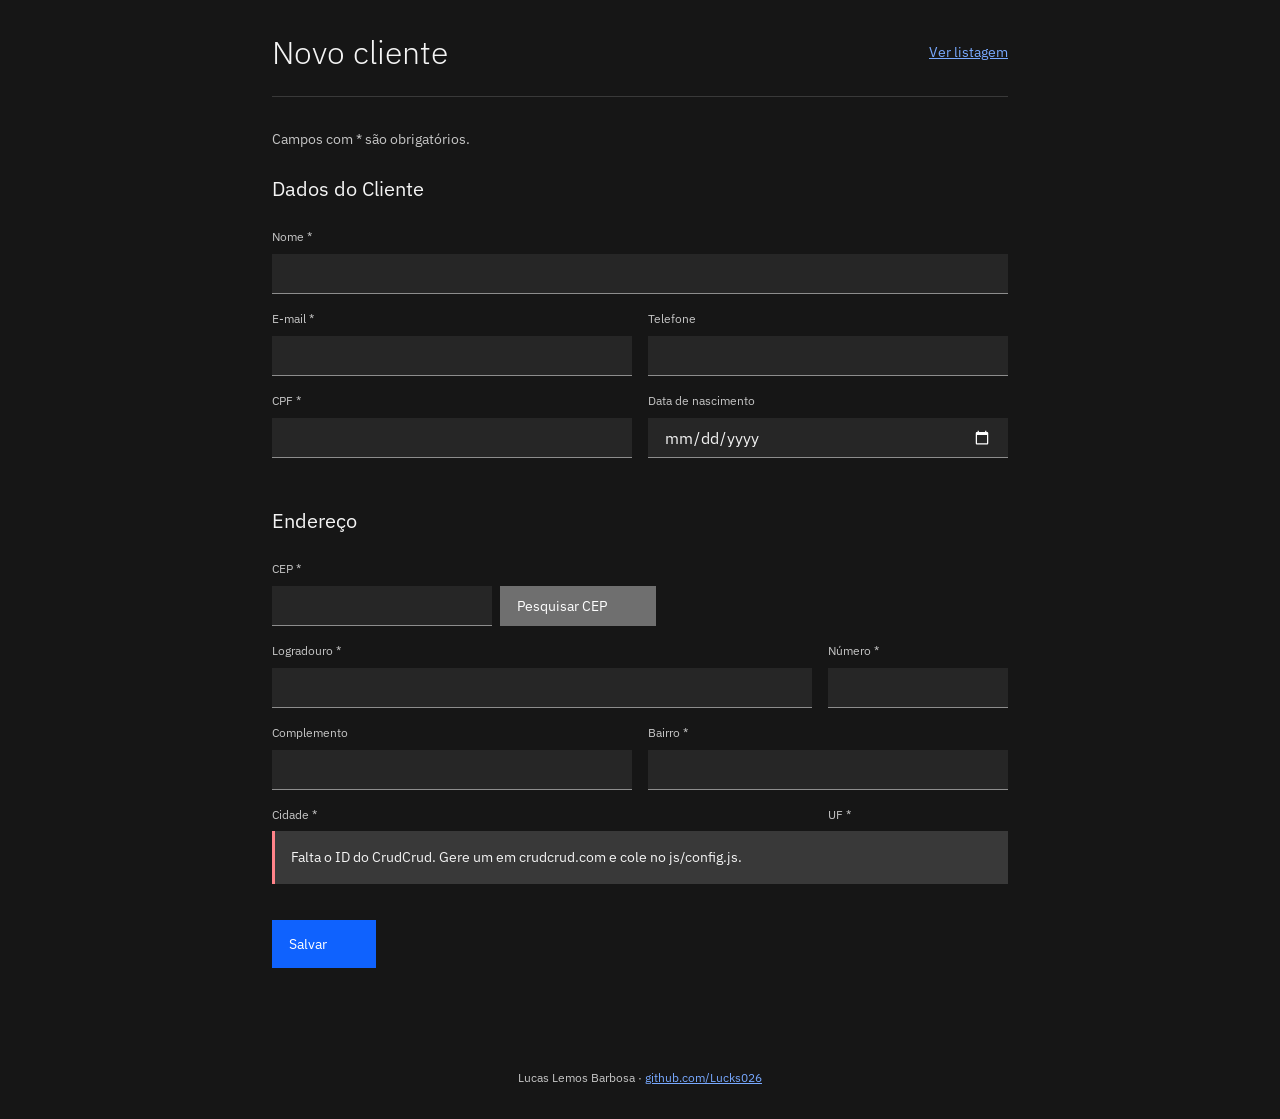
<file: index.html>
<!DOCTYPE html>
<html lang="pt-BR">
<head>
  <meta charset="UTF-8">
  <meta name="viewport" content="width=device-width, initial-scale=1">
  <title>Novo cliente</title>
  <link rel="preconnect" href="https://fonts.googleapis.com">
  <link rel="preconnect" href="https://fonts.gstatic.com" crossorigin>
  <link rel="stylesheet" href="https://fonts.googleapis.com/css2?family=IBM+Plex+Sans:wght@300;400;600&display=swap">
  <link rel="stylesheet" href="css/style.css">
  <script defer src="js/config.js"></script>
  <script defer src="js/api.js"></script>
  <script defer src="js/cadastro.js"></script>
</head>
<body>
  <main class="conteudo">
    <header class="cabecalho">
      <h1 id="titulo">Novo cliente</h1>
      <a href="listagem.html">Ver listagem</a>
    </header>

    <form id="formulario" novalidate autocomplete="off">
      <p class="nota">Campos com * são obrigatórios.</p>

      <fieldset>
        <legend>Dados do Cliente</legend>

        <div class="linha">
          <div>
            <label for="nome">Nome <span aria-hidden="true">*</span></label>
            <input type="text" id="nome" name="nome" required aria-describedby="erro-nome">
            <p class="campo-erro" id="erro-nome"></p>
          </div>
        </div>

        <div class="linha linha-dupla">
          <div>
            <label for="email">E-mail <span aria-hidden="true">*</span></label>
            <input type="email" id="email" name="email" required aria-describedby="erro-email">
            <p class="campo-erro" id="erro-email"></p>
          </div>
          <div>
            <label for="telefone">Telefone</label>
            <input type="tel" id="telefone" name="telefone" inputmode="tel" aria-describedby="erro-telefone">
            <p class="campo-erro" id="erro-telefone"></p>
          </div>
        </div>

        <div class="linha linha-dupla">
          <div>
            <label for="cpf">CPF <span aria-hidden="true">*</span></label>
            <input type="text" id="cpf" name="cpf" inputmode="numeric" required aria-describedby="erro-cpf">
            <p class="campo-erro" id="erro-cpf"></p>
          </div>
          <div>
            <label for="dataNascimento">Data de nascimento</label>
            <input type="date" id="dataNascimento" name="dataNascimento" aria-describedby="erro-dataNascimento">
            <p class="campo-erro" id="erro-dataNascimento"></p>
          </div>
        </div>
      </fieldset>

      <fieldset>
        <legend>Endereço</legend>

        <div class="linha">
          <div>
            <label for="cep">CEP <span aria-hidden="true">*</span></label>
            <div class="campo-com-botao">
              <input type="text" id="cep" name="cep" inputmode="numeric" required aria-describedby="erro-cep">
              <button type="button" class="botao" id="botao-cep">Pesquisar CEP</button>
            </div>
            <p class="campo-erro" id="erro-cep" aria-live="polite"></p>
          </div>
        </div>

        <div class="linha linha-larga">
          <div>
            <label for="logradouro">Logradouro <span aria-hidden="true">*</span></label>
            <input type="text" id="logradouro" name="logradouro" required aria-describedby="erro-logradouro">
            <p class="campo-erro" id="erro-logradouro"></p>
          </div>
          <div>
            <label for="numero">Número <span aria-hidden="true">*</span></label>
            <input type="text" id="numero" name="numero" required aria-describedby="erro-numero">
            <p class="campo-erro" id="erro-numero"></p>
          </div>
        </div>

        <div class="linha linha-dupla">
          <div>
            <label for="complemento">Complemento</label>
            <input type="text" id="complemento" name="complemento" aria-describedby="erro-complemento">
            <p class="campo-erro" id="erro-complemento"></p>
          </div>
          <div>
            <label for="bairro">Bairro <span aria-hidden="true">*</span></label>
            <input type="text" id="bairro" name="bairro" required aria-describedby="erro-bairro">
            <p class="campo-erro" id="erro-bairro"></p>
          </div>
        </div>

        <div class="linha linha-larga">
          <div>
            <label for="cidade">Cidade <span aria-hidden="true">*</span></label>
            <input type="text" id="cidade" name="cidade" required aria-describedby="erro-cidade">
            <p class="campo-erro" id="erro-cidade"></p>
          </div>
          <div>
            <label for="uf">UF <span aria-hidden="true">*</span></label>
            <input type="text" class="caixa-alta" id="uf" name="uf" maxlength="2" required aria-describedby="erro-uf">
            <p class="campo-erro" id="erro-uf"></p>
          </div>
        </div>
      </fieldset>

      <button type="submit" class="botao botao-principal" id="botao-salvar">Salvar</button>
    </form>

    <p class="saida" id="mensagem" role="status"></p>
  </main>

  <footer class="rodape">
    Lucas Lemos Barbosa · <a href="https://github.com/Lucks026">github.com/Lucks026</a>
  </footer>
</body>
</html>
</file>
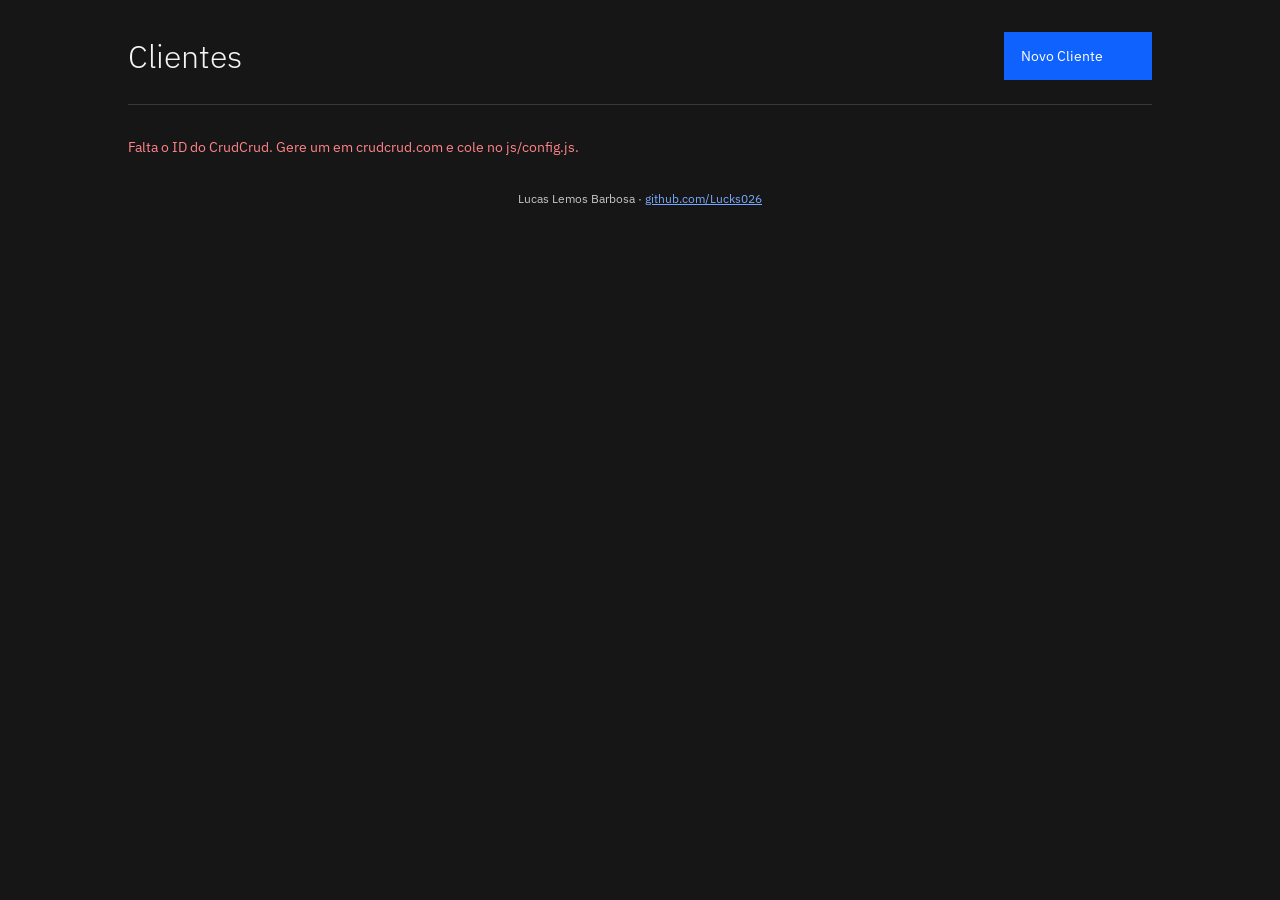
<file: listagem.html>
<!DOCTYPE html>
<html lang="pt-BR">
<head>
  <meta charset="UTF-8">
  <meta name="viewport" content="width=device-width, initial-scale=1">
  <title>Clientes</title>
  <link rel="preconnect" href="https://fonts.googleapis.com">
  <link rel="preconnect" href="https://fonts.gstatic.com" crossorigin>
  <link rel="stylesheet" href="https://fonts.googleapis.com/css2?family=IBM+Plex+Sans:wght@300;400;600&display=swap">
  <link rel="stylesheet" href="css/style.css">
  <script defer src="js/config.js"></script>
  <script defer src="js/api.js"></script>
  <script defer src="js/listagem.js"></script>
</head>
<body>
  <main class="conteudo conteudo-largo">
    <header class="cabecalho">
      <h1 id="titulo">Clientes</h1>
      <a class="botao botao-principal" id="link-novo" href="index.html">Novo Cliente</a>
    </header>

    <div class="busca" id="bloco-busca" hidden>
      <label for="busca">Buscar por nome</label>
      <input type="search" id="busca" autocomplete="off">
    </div>

    <table class="tabela" id="tabela" aria-labelledby="titulo" hidden>
      <thead>
        <tr>
          <th scope="col">Nome</th>
          <th scope="col">E-mail</th>
          <th scope="col">Telefone</th>
          <th scope="col">Cidade/UF</th>
          <th scope="col">Ações</th>
        </tr>
      </thead>
      <tbody id="corpo-tabela"></tbody>
    </table>

    <p class="estado" id="estado" role="status"></p>
    <p class="saida" id="mensagem" role="status"></p>
  </main>

  <footer class="rodape">
    Lucas Lemos Barbosa · <a href="https://github.com/Lucks026">github.com/Lucks026</a>
  </footer>
</body>
</html>
</file>
<file: css/style.css>
:root {
  color-scheme: dark;

  --fundo: #161616;
  --camada: #262626;
  --camada-alta: #393939;
  --borda: #393939;
  --borda-campo: #8d8d8d;
  --texto: #f4f4f4;
  --texto-fraco: #c6c6c6;
  --branco: #ffffff;
  --link: #78a9ff;
  --azul: #0f62fe;
  --azul-escuro: #0353e9;
  --cinza: #6f6f6f;
  --cinza-escuro: #5e5e5e;
  --verde: #42be65;
  --vermelho: #ff8389;
  --vermelho-escuro: #da1e28;

  --espaco-1: 0.25rem;
  --espaco-2: 0.5rem;
  --espaco-3: 1rem;
  --espaco-4: 1.5rem;
  --espaco-5: 2rem;
  --espaco-6: 3rem;

  --fonte: 'IBM Plex Sans', system-ui, sans-serif;
  --pequeno: 0.75rem;
}

*,
*::before,
*::after {
  box-sizing: border-box;
}

html {
  /* folga para o aviso preso na base não cobrir o campo que recebe o foco */
  scroll-padding-bottom: 5rem;
}

body {
  margin: 0;
  padding: var(--espaco-3);
  background: var(--fundo);
  color: var(--texto);
  font-family: var(--fonte);
  font-size: 0.875rem;
  line-height: 1.5;
}

a {
  color: var(--link);
}

:focus-visible {
  outline: 2px solid var(--texto);
  outline-offset: 2px;
}

.conteudo {
  max-width: 46rem;
  margin: 0 auto;
}

.conteudo-largo {
  max-width: 64rem;
}

@media (min-width: 640px) {
  body {
    padding: var(--espaco-5) var(--espaco-4);
  }
}

.cabecalho {
  display: flex;
  flex-wrap: wrap;
  align-items: center;
  justify-content: space-between;
  gap: var(--espaco-2) var(--espaco-3);
  margin-bottom: var(--espaco-5);
  padding-bottom: var(--espaco-4);
  border-bottom: 1px solid var(--borda);
}

h1 {
  margin: 0;
  font-size: 2rem;
  font-weight: 300;
  line-height: 1.25;
}

.nota {
  margin: 0 0 var(--espaco-4);
  color: var(--texto-fraco);
}

fieldset {
  min-width: 0;
  margin: 0 0 var(--espaco-5);
  padding: 0;
  border: 0;
}

legend {
  padding: 0 0 var(--espaco-4);
  font-size: 1.25rem;
}

.linha {
  display: grid;
  gap: var(--espaco-3);
  margin-bottom: var(--espaco-3);
}

@media (min-width: 640px) {
  .linha-dupla {
    grid-template-columns: 1fr 1fr;
  }

  .linha-larga {
    grid-template-columns: 3fr 1fr;
  }
}

label {
  display: block;
  margin-bottom: var(--espaco-2);
  color: var(--texto-fraco);
  font-size: var(--pequeno);
}

input {
  width: 100%;
  min-height: 2.5rem;
  padding: 0 var(--espaco-3);
  background: var(--camada);
  border: 0;
  border-bottom: 1px solid var(--borda-campo);
  border-radius: 0;
  color: var(--texto);
  font: inherit;
  /* com menos de 16px o iOS dá zoom na página ao focar o campo */
  font-size: 1rem;
}

.caixa-alta {
  text-transform: uppercase;
}

.campo-com-botao {
  display: flex;
  gap: var(--espaco-2);
  max-width: 24rem;
}

input[aria-invalid="true"] {
  outline: 2px solid var(--vermelho);
  outline-offset: -2px;
}

/* em campo e botão o contorno de foco fica por dentro, para não encostar no vizinho */
input:focus-visible,
.botao:focus-visible {
  outline: 2px solid var(--texto);
  outline-offset: -2px;
}

.campo-erro {
  margin: 0;
  color: var(--vermelho);
  font-size: var(--pequeno);
}

.campo-erro:not(:empty) {
  margin-top: var(--espaco-1);
}

.botao {
  display: inline-flex;
  align-items: center;
  min-height: 2.5rem;
  /* texto à esquerda, com folga maior à direita */
  padding: 0 var(--espaco-6) 0 var(--espaco-3);
  background: var(--cinza);
  border: 1px solid transparent;
  border-radius: 0;
  color: var(--branco);
  font: inherit;
  text-decoration: none;
  white-space: nowrap;
  cursor: pointer;
}

.botao:hover:not(:disabled) {
  background: var(--cinza-escuro);
}

.botao-principal {
  min-height: 3rem;
  background: var(--azul);
}

.botao-principal:hover:not(:disabled) {
  background: var(--azul-escuro);
}

.botao-contorno {
  background: transparent;
  border-color: var(--link);
  color: var(--link);
}

.botao-contorno:hover:not(:disabled) {
  background: var(--azul);
  border-color: var(--azul);
  color: var(--branco);
}

.botao-perigo {
  background: transparent;
  border-color: var(--vermelho);
  color: var(--vermelho);
}

.botao-perigo:hover:not(:disabled) {
  background: var(--vermelho-escuro);
  border-color: var(--vermelho-escuro);
  color: var(--branco);
}

.botao:disabled {
  opacity: 0.6;
  cursor: wait;
}

.saida {
  margin: 0;
}

/* fica presa na base da tela para aparecer mesmo com a página rolada */
.saida:not(:empty) {
  position: sticky;
  bottom: var(--espaco-3);
  margin-top: var(--espaco-3);
  padding: var(--espaco-3);
  background: var(--camada-alta);
  border-left: 3px solid var(--borda-campo);
}

.saida[data-tipo="ok"] {
  border-left-color: var(--verde);
}

.saida[data-tipo="erro"] {
  border-left-color: var(--vermelho);
}

.estado {
  margin: 0;
  color: var(--texto-fraco);
}

.estado[data-tipo="erro"] {
  color: var(--vermelho);
}

.busca {
  max-width: 24rem;
  margin-bottom: var(--espaco-3);
}

.tabela {
  width: 100%;
  border-collapse: collapse;
}

.tabela th {
  font-weight: 600;
  text-align: left;
}

/* No celular cada linha vira um bloco e o nome da coluna vem do data-rotulo */
.tabela thead {
  display: none;
}

.tabela tr {
  display: block;
  padding: var(--espaco-3);
  background: var(--camada);
  border-bottom: 1px solid var(--borda);
}

.tabela td {
  display: block;
  overflow-wrap: anywhere;
}

.tabela td[data-rotulo]::before {
  content: attr(data-rotulo) ": ";
  color: var(--texto-fraco);
}

.tabela td:last-child {
  margin-top: var(--espaco-2);
}

.tabela .botao {
  min-height: 2rem;
  padding: 0 var(--espaco-3);
}

.tabela .botao + .botao {
  margin-left: var(--espaco-2);
}

@media (min-width: 640px) {
  .tabela thead {
    display: table-header-group;
  }

  .tabela tr {
    display: table-row;
  }

  .tabela thead tr {
    background: var(--camada-alta);
  }

  .tabela th,
  .tabela td {
    display: table-cell;
    height: 3rem;
    padding: 0 var(--espaco-3);
  }

  .tabela td[data-rotulo]::before {
    content: none;
  }
}

.rodape {
  margin-top: var(--espaco-5);
  color: var(--texto-fraco);
  font-size: var(--pequeno);
  text-align: center;
}
</file>
